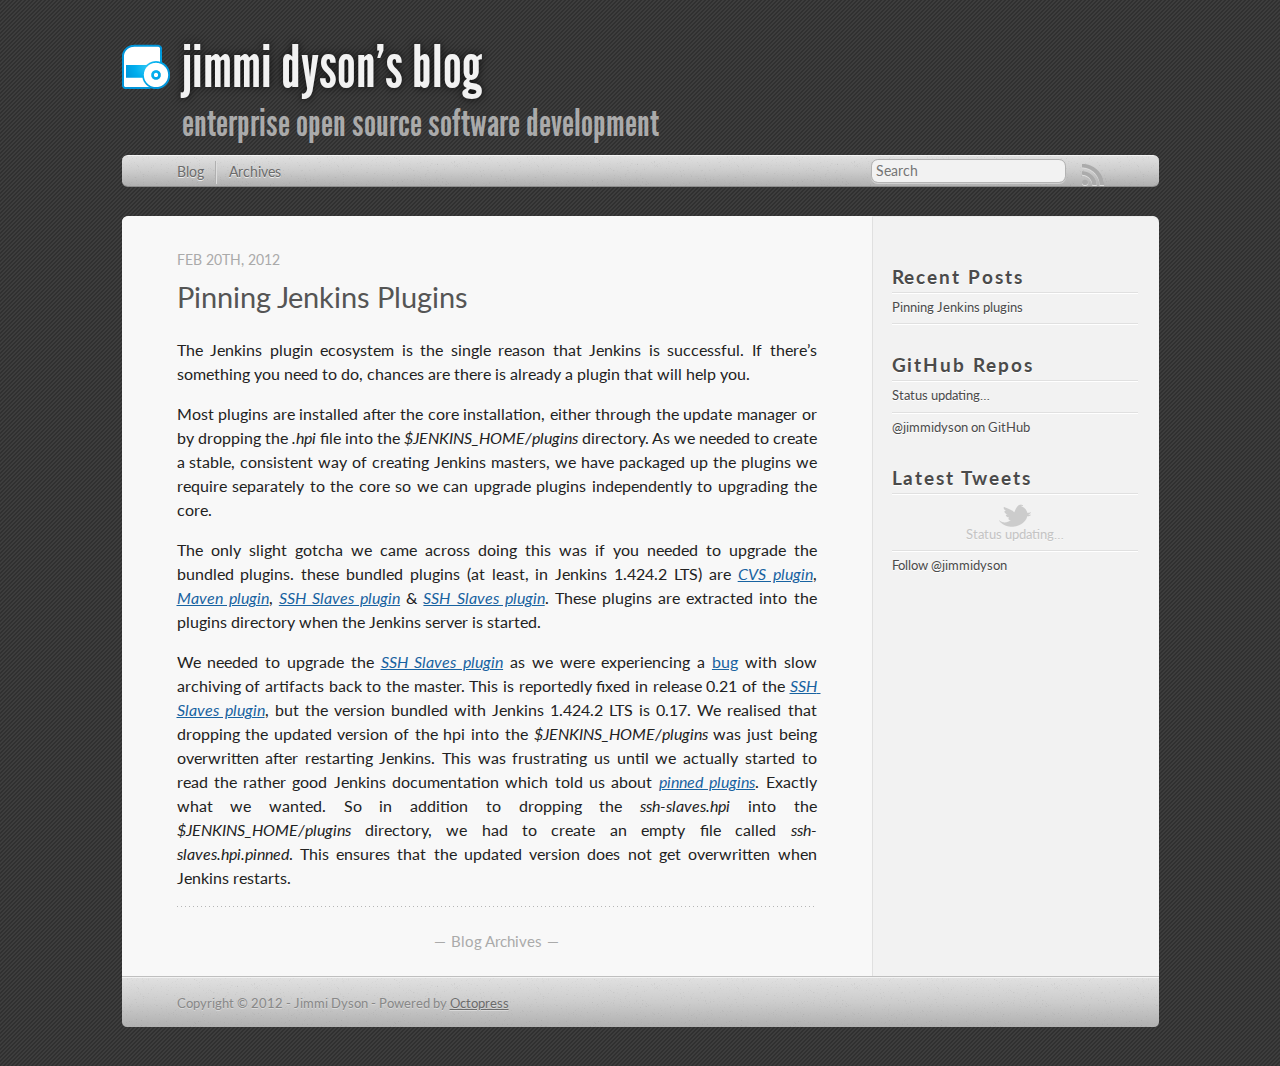
<file: index.html>
<!DOCTYPE html>
<!--[if IEMobile 7 ]><html class="no-js iem7"><![endif]-->
<!--[if lt IE 9]><html class="no-js lte-ie8"><![endif]-->
<!--[if (gt IE 8)|(gt IEMobile 7)|!(IEMobile)|!(IE)]><!--><html class="no-js" lang="en"><!--<![endif]-->
<head>
  <meta charset="utf-8">
  <title>jimmi dyson's blog</title>
  <meta name="author" content="Jimmi Dyson">

  
  <meta name="description" content="The Jenkins plugin ecosystem is the single reason that Jenkins is successful. If
there&#8217;s something you need to do, chances are there is already &hellip;">
  

  <!-- http://t.co/dKP3o1e -->
  <meta name="HandheldFriendly" content="True">
  <meta name="MobileOptimized" content="320">
  <meta name="viewport" content="width=device-width, initial-scale=1">

  
  <link rel="canonical" href="http://jimmidyson.github.com/">
  <link href="/favicon.png" rel="icon">
  <link href="/stylesheets/screen.css" media="screen, projection" rel="stylesheet" type="text/css">
  <script src="/javascripts/modernizr-2.0.js"></script>
  <script src="/javascripts/ender.js"></script>
  <script src="/javascripts/octopress.js" type="text/javascript"></script>
  <link href="/atom.xml" rel="alternate" title="jimmi dyson's blog" type="application/atom+xml">
  <!--Fonts from Google"s Web font directory at http://google.com/webfonts -->
<link href='http://fonts.googleapis.com/css?family=Lato:400,700,400italic,700italic' rel='stylesheet' type='text/css'>

  
  <script type="text/javascript">
    var _gaq = _gaq || [];
    _gaq.push(['_setAccount', 'UA-32984711-1']);
    _gaq.push(['_trackPageview']);

    (function() {
      var ga = document.createElement('script'); ga.type = 'text/javascript'; ga.async = true;
      ga.src = ('https:' == document.location.protocol ? 'https://ssl' : 'http://www') + '.google-analytics.com/ga.js';
      var s = document.getElementsByTagName('script')[0]; s.parentNode.insertBefore(ga, s);
    })();
  </script>


</head>

<body   >
  <header role="banner"><hgroup>
  <h1><a href="/">jimmi dyson's blog</a></h1>
  
    <h2>enterprise open source software development</h2>
  
</hgroup>

</header>
  <nav role="navigation"><ul class="subscription" data-subscription="rss">
  <li><a href="/atom.xml" rel="subscribe-rss" title="subscribe via RSS">RSS</a></li>
  
</ul>
  
<form action="http://google.com/search" method="get">
  <fieldset role="search">
    <input type="hidden" name="q" value="site:jimmidyson.github.com" />
    <input class="search" type="text" name="q" results="0" placeholder="Search"/>
  </fieldset>
</form>
  
<ul class="main-navigation">
  <li><a href="/">Blog</a></li>
  <li><a href="/blog/archives">Archives</a></li>
</ul>

</nav>
  <div id="main">
    <div id="content">
      <div class="blog-index">
  
  
  
    <article>
      
  <header>
    
      <h1 class="entry-title"><a href="/blog/2012/02/20/pinning-jenkins-plugins/">Pinning Jenkins Plugins</a></h1>
    
    
      <p class="meta">
        








  


<time datetime="2012-02-20T09:56:00+00:00" pubdate data-updated="true">Feb 20<span>th</span>, 2012</time>
        
      </p>
    
  </header>


  <div class="entry-content"><p>The Jenkins plugin ecosystem is the single reason that Jenkins is successful. If
there&#8217;s something you need to do, chances are there is already a plugin that will help
you.</p>

<p>Most plugins are installed after the core installation, either through the update
manager or by dropping the <em>.hpi</em> file into the <em>$JENKINS_HOME/plugins</em> directory.
As we needed to create a stable, consistent way of creating Jenkins masters, we have
packaged up the plugins we require separately to the core so we can upgrade plugins
independently to upgrading the core.</p>

<p>The only slight gotcha we came across doing this was if you needed to upgrade the
bundled plugins. these bundled plugins (at least, in Jenkins 1.424.2 LTS) are
<em><a href="https://wiki.jenkins-ci.org/display/JENKINS/CVS+Plugin">CVS plugin</a></em>, <em><a href="https://wiki.jenkins-ci.org/display/JENKINS/Maven+2+Project+Plugin">Maven plugin</a></em>, <em><a href="https://wiki.jenkins-ci.org/display/JENKINS/SSH+Slaves+plugin">SSH Slaves plugin</a></em> &amp;
<em><a href="https://wiki.jenkins-ci.org/display/JENKINS/SSH+Slaves+plugin">SSH Slaves plugin</a></em>. These plugins are extracted into the plugins directory
when the Jenkins server is started.</p>

<p>We needed to upgrade the <em><a href="https://wiki.jenkins-ci.org/display/JENKINS/SSH+Slaves+plugin">SSH Slaves plugin</a></em> as we were experiencing a
<a href="https://issues.jenkins-ci.org/browse/JENKINS-3922">bug</a> with slow archiving of artifacts back to the master. This is
reportedly fixed in release 0.21 of the <em><a href="https://wiki.jenkins-ci.org/display/JENKINS/SSH+Slaves+plugin">SSH Slaves plugin</a></em>, but the version
bundled with Jenkins 1.424.2 LTS is 0.17. We realised that dropping the updated
version of the hpi into the <em>$JENKINS_HOME/plugins</em> was just being overwritten
after restarting Jenkins. This was frustrating us until we actually started to read
the rather good Jenkins documentation which told us about <em><a href="https://wiki.jenkins-ci.org/display/JENKINS/Pinned+Plugins">pinned plugins</a></em>.
Exactly what we wanted. So in addition to dropping the <em>ssh-slaves.hpi</em> into the
<em>$JENKINS_HOME/plugins</em> directory, we had to create an empty file called
<em>ssh-slaves.hpi.pinned</em>. This ensures that the updated version does not get
overwritten when Jenkins restarts.</p>
</div>
  
  


    </article>
  
  <div class="pagination">
    
    <a href="/blog/archives">Blog Archives</a>
    
  </div>
</div>
<aside class="sidebar">
  
    <section>
  <h1>Recent Posts</h1>
  <ul id="recent_posts">
    
      <li class="post">
        <a href="/blog/2012/02/20/pinning-jenkins-plugins/">Pinning Jenkins plugins</a>
      </li>
    
  </ul>
</section>

<section>
  <h1>GitHub Repos</h1>
  <ul id="gh_repos">
    <li class="loading">Status updating&#8230;</li>
  </ul>
  
  <a href="https://github.com/jimmidyson">@jimmidyson</a> on GitHub
  
  <script type="text/javascript">
    $.domReady(function(){
        if (!window.jXHR){
            var jxhr = document.createElement('script');
            jxhr.type = 'text/javascript';
            jxhr.src = '/javascripts/libs/jXHR.js';
            var s = document.getElementsByTagName('script')[0];
            s.parentNode.insertBefore(jxhr, s);
        }

        github.showRepos({
            user: 'jimmidyson',
            count: 0,
            skip_forks: true,
            target: '#gh_repos'
        });
    });
  </script>
  <script src="/javascripts/github.js" type="text/javascript"> </script>
</section>


<section>
  <h1>Latest Tweets</h1>
  <ul id="tweets">
    <li class="loading">Status updating&#8230;</li>
  </ul>
  <script type="text/javascript">
    $.domReady(function(){
      getTwitterFeed("jimmidyson", 4, false);
    });
  </script>
  <script src="/javascripts/twitter.js" type="text/javascript"> </script>
  
    <a href="http://twitter.com/jimmidyson" class="twitter-follow-button" data-show-count="false">Follow @jimmidyson</a>
  
</section>





  
</aside>

    </div>
  </div>
  <footer role="contentinfo"><p>
  Copyright &copy; 2012 - Jimmi Dyson -
  <span class="credit">Powered by <a href="http://octopress.org">Octopress</a></span>
</p>

</footer>
  

<script type="text/javascript">
      var disqus_shortname = 'jimmidysonblog';
      
        
        var disqus_script = 'count.js';
      
    (function () {
      var dsq = document.createElement('script'); dsq.type = 'text/javascript'; dsq.async = true;
      dsq.src = 'http://' + disqus_shortname + '.disqus.com/' + disqus_script;
      (document.getElementsByTagName('head')[0] || document.getElementsByTagName('body')[0]).appendChild(dsq);
    }());
</script>







  <script type="text/javascript">
    (function(){
      var twitterWidgets = document.createElement('script');
      twitterWidgets.type = 'text/javascript';
      twitterWidgets.async = true;
      twitterWidgets.src = 'http://platform.twitter.com/widgets.js';
      document.getElementsByTagName('head')[0].appendChild(twitterWidgets);
    })();
  </script>





</body>
</html>
</file>
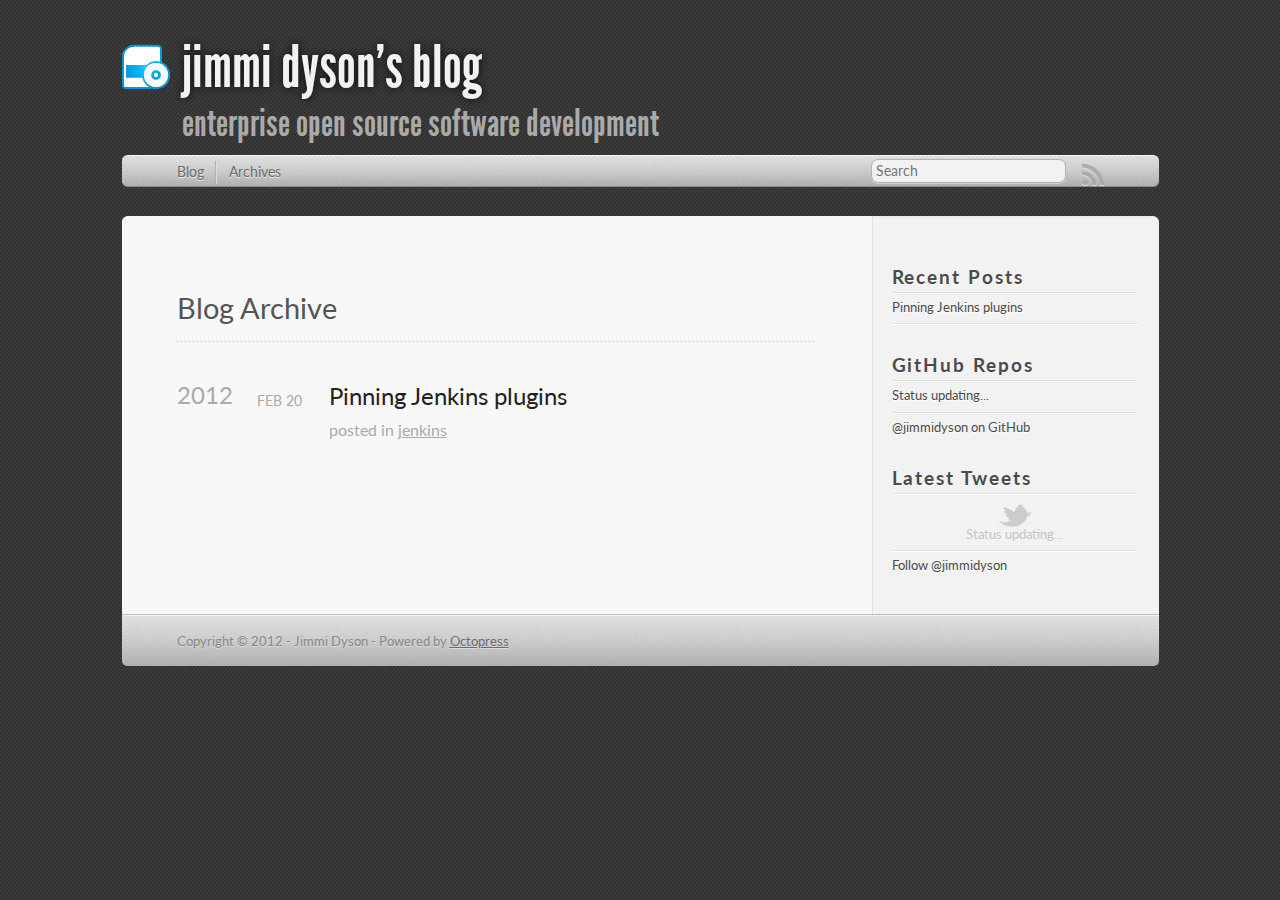
<file: blog/archives/index.html>
<!DOCTYPE html>
<!--[if IEMobile 7 ]><html class="no-js iem7"><![endif]-->
<!--[if lt IE 9]><html class="no-js lte-ie8"><![endif]-->
<!--[if (gt IE 8)|(gt IEMobile 7)|!(IEMobile)|!(IE)]><!--><html class="no-js" lang="en"><!--<![endif]-->
<head>
  <meta charset="utf-8">
  <title>Blog Archive - jimmi dyson's blog</title>
  <meta name="author" content="Jimmi Dyson">

  
  <meta name="description" content="Blog Archive 2012 Pinning Jenkins plugins
Feb 20 2012 posted in jenkins Recent Posts Pinning Jenkins plugins GitHub Repos Status updating... @ &hellip;">
  

  <!-- http://t.co/dKP3o1e -->
  <meta name="HandheldFriendly" content="True">
  <meta name="MobileOptimized" content="320">
  <meta name="viewport" content="width=device-width, initial-scale=1">

  
  <link rel="canonical" href="http://jimmidyson.github.com/blog/archives/">
  <link href="/favicon.png" rel="icon">
  <link href="/stylesheets/screen.css" media="screen, projection" rel="stylesheet" type="text/css">
  <script src="/javascripts/modernizr-2.0.js"></script>
  <script src="/javascripts/ender.js"></script>
  <script src="/javascripts/octopress.js" type="text/javascript"></script>
  <link href="/atom.xml" rel="alternate" title="jimmi dyson's blog" type="application/atom+xml">
  <!--Fonts from Google"s Web font directory at http://google.com/webfonts -->
<link href='http://fonts.googleapis.com/css?family=Lato:400,700,400italic,700italic' rel='stylesheet' type='text/css'>

  
  <script type="text/javascript">
    var _gaq = _gaq || [];
    _gaq.push(['_setAccount', 'UA-32984711-1']);
    _gaq.push(['_trackPageview']);

    (function() {
      var ga = document.createElement('script'); ga.type = 'text/javascript'; ga.async = true;
      ga.src = ('https:' == document.location.protocol ? 'https://ssl' : 'http://www') + '.google-analytics.com/ga.js';
      var s = document.getElementsByTagName('script')[0]; s.parentNode.insertBefore(ga, s);
    })();
  </script>


</head>

<body   >
  <header role="banner"><hgroup>
  <h1><a href="/">jimmi dyson's blog</a></h1>
  
    <h2>enterprise open source software development</h2>
  
</hgroup>

</header>
  <nav role="navigation"><ul class="subscription" data-subscription="rss">
  <li><a href="/atom.xml" rel="subscribe-rss" title="subscribe via RSS">RSS</a></li>
  
</ul>
  
<form action="http://google.com/search" method="get">
  <fieldset role="search">
    <input type="hidden" name="q" value="site:jimmidyson.github.com" />
    <input class="search" type="text" name="q" results="0" placeholder="Search"/>
  </fieldset>
</form>
  
<ul class="main-navigation">
  <li><a href="/">Blog</a></li>
  <li><a href="/blog/archives">Archives</a></li>
</ul>

</nav>
  <div id="main">
    <div id="content">
      <div>
<article role="article">
  
  <header>
    <h1 class="entry-title">Blog Archive</h1>
    
  </header>
  
  <div id="blog-archives">



  
  <h2>2012</h2>

<article>
  
<h1><a href="/blog/2012/02/20/pinning-jenkins-plugins/">Pinning Jenkins plugins</a></h1>
<time datetime="2012-02-20T09:56:00+00:00" pubdate><span class='month'>Feb</span> <span class='day'>20</span> <span class='year'>2012</span></time>

<footer>
  <span class="categories">posted in <a class='category' href='/blog/categories/jenkins/'>jenkins</a></span>
</footer>


</article>

</div>

  
</article>

</div>

<aside class="sidebar">
  
    <section>
  <h1>Recent Posts</h1>
  <ul id="recent_posts">
    
      <li class="post">
        <a href="/blog/2012/02/20/pinning-jenkins-plugins/">Pinning Jenkins plugins</a>
      </li>
    
  </ul>
</section>

<section>
  <h1>GitHub Repos</h1>
  <ul id="gh_repos">
    <li class="loading">Status updating...</li>
  </ul>
  
  <a href="https://github.com/jimmidyson">@jimmidyson</a> on GitHub
  
  <script type="text/javascript">
    $.domReady(function(){
        if (!window.jXHR){
            var jxhr = document.createElement('script');
            jxhr.type = 'text/javascript';
            jxhr.src = '/javascripts/libs/jXHR.js';
            var s = document.getElementsByTagName('script')[0];
            s.parentNode.insertBefore(jxhr, s);
        }

        github.showRepos({
            user: 'jimmidyson',
            count: 0,
            skip_forks: true,
            target: '#gh_repos'
        });
    });
  </script>
  <script src="/javascripts/github.js" type="text/javascript"> </script>
</section>


<section>
  <h1>Latest Tweets</h1>
  <ul id="tweets">
    <li class="loading">Status updating...</li>
  </ul>
  <script type="text/javascript">
    $.domReady(function(){
      getTwitterFeed("jimmidyson", 4, false);
    });
  </script>
  <script src="/javascripts/twitter.js" type="text/javascript"> </script>
  
    <a href="http://twitter.com/jimmidyson" class="twitter-follow-button" data-show-count="false">Follow @jimmidyson</a>
  
</section>





  
</aside>


    </div>
  </div>
  <footer role="contentinfo"><p>
  Copyright &copy; 2012 - Jimmi Dyson -
  <span class="credit">Powered by <a href="http://octopress.org">Octopress</a></span>
</p>

</footer>
  

<script type="text/javascript">
      var disqus_shortname = 'jimmidysonblog';
      
        
        var disqus_script = 'count.js';
      
    (function () {
      var dsq = document.createElement('script'); dsq.type = 'text/javascript'; dsq.async = true;
      dsq.src = 'http://' + disqus_shortname + '.disqus.com/' + disqus_script;
      (document.getElementsByTagName('head')[0] || document.getElementsByTagName('body')[0]).appendChild(dsq);
    }());
</script>







  <script type="text/javascript">
    (function(){
      var twitterWidgets = document.createElement('script');
      twitterWidgets.type = 'text/javascript';
      twitterWidgets.async = true;
      twitterWidgets.src = 'http://platform.twitter.com/widgets.js';
      document.getElementsByTagName('head')[0].appendChild(twitterWidgets);
    })();
  </script>





</body>
</html>
</file>
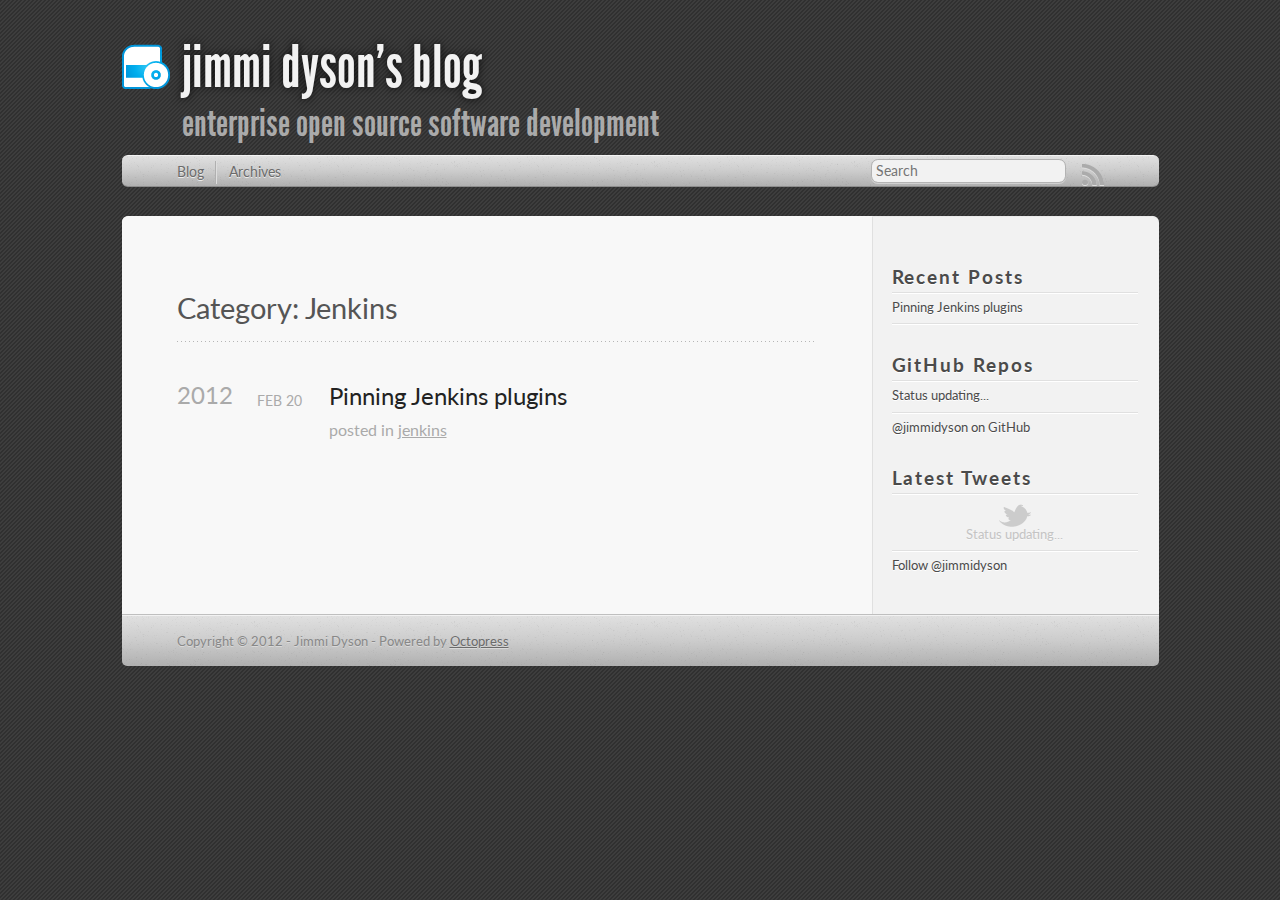
<file: blog/categories/jenkins/index.html>
<!DOCTYPE html>
<!--[if IEMobile 7 ]><html class="no-js iem7"><![endif]-->
<!--[if lt IE 9]><html class="no-js lte-ie8"><![endif]-->
<!--[if (gt IE 8)|(gt IEMobile 7)|!(IEMobile)|!(IE)]><!--><html class="no-js" lang="en"><!--<![endif]-->
<head>
  <meta charset="utf-8">
  <title>Category: jenkins - jimmi dyson's blog</title>
  <meta name="author" content="Jimmi Dyson">

  
  <meta name="description" content="Category: jenkins">
  

  <!-- http://t.co/dKP3o1e -->
  <meta name="HandheldFriendly" content="True">
  <meta name="MobileOptimized" content="320">
  <meta name="viewport" content="width=device-width, initial-scale=1">

  
  <link rel="canonical" href="http://jimmidyson.github.comblog/categories/jenkins/">
  <link href="/favicon.png" rel="icon">
  <link href="/stylesheets/screen.css" media="screen, projection" rel="stylesheet" type="text/css">
  <script src="/javascripts/modernizr-2.0.js"></script>
  <script src="/javascripts/ender.js"></script>
  <script src="/javascripts/octopress.js" type="text/javascript"></script>
  <link href="/atom.xml" rel="alternate" title="jimmi dyson's blog" type="application/atom+xml">
  <!--Fonts from Google"s Web font directory at http://google.com/webfonts -->
<link href='http://fonts.googleapis.com/css?family=Lato:400,700,400italic,700italic' rel='stylesheet' type='text/css'>

  
  <script type="text/javascript">
    var _gaq = _gaq || [];
    _gaq.push(['_setAccount', 'UA-32984711-1']);
    _gaq.push(['_trackPageview']);

    (function() {
      var ga = document.createElement('script'); ga.type = 'text/javascript'; ga.async = true;
      ga.src = ('https:' == document.location.protocol ? 'https://ssl' : 'http://www') + '.google-analytics.com/ga.js';
      var s = document.getElementsByTagName('script')[0]; s.parentNode.insertBefore(ga, s);
    })();
  </script>


</head>

<body   >
  <header role="banner"><hgroup>
  <h1><a href="/">jimmi dyson's blog</a></h1>
  
    <h2>enterprise open source software development</h2>
  
</hgroup>

</header>
  <nav role="navigation"><ul class="subscription" data-subscription="rss">
  <li><a href="/atom.xml" rel="subscribe-rss" title="subscribe via RSS">RSS</a></li>
  
</ul>
  
<form action="http://google.com/search" method="get">
  <fieldset role="search">
    <input type="hidden" name="q" value="site:jimmidyson.github.com" />
    <input class="search" type="text" name="q" results="0" placeholder="Search"/>
  </fieldset>
</form>
  
<ul class="main-navigation">
  <li><a href="/">Blog</a></li>
  <li><a href="/blog/archives">Archives</a></li>
</ul>

</nav>
  <div id="main">
    <div id="content">
      <div>
<article role="article">
  
  <header>
    <h1 class="entry-title">Category: Jenkins</h1>
    
  </header>
  
  <div id="blog-archives" class="category">



  
  <h2>2012</h2>

<article>
  
<h1><a href="/blog/2012/02/20/pinning-jenkins-plugins/">Pinning Jenkins plugins</a></h1>
<time datetime="2012-02-20T09:56:00+00:00" pubdate><span class='month'>Feb</span> <span class='day'>20</span> <span class='year'>2012</span></time>

<footer>
  <span class="categories">posted in <a class='category' href='/blog/categories/jenkins/'>jenkins</a></span>
</footer>


</article>

</div>

  
</article>

</div>

<aside class="sidebar">
  
    <section>
  <h1>Recent Posts</h1>
  <ul id="recent_posts">
    
      <li class="post">
        <a href="/blog/2012/02/20/pinning-jenkins-plugins/">Pinning Jenkins plugins</a>
      </li>
    
  </ul>
</section>

<section>
  <h1>GitHub Repos</h1>
  <ul id="gh_repos">
    <li class="loading">Status updating...</li>
  </ul>
  
  <a href="https://github.com/jimmidyson">@jimmidyson</a> on GitHub
  
  <script type="text/javascript">
    $.domReady(function(){
        if (!window.jXHR){
            var jxhr = document.createElement('script');
            jxhr.type = 'text/javascript';
            jxhr.src = '/javascripts/libs/jXHR.js';
            var s = document.getElementsByTagName('script')[0];
            s.parentNode.insertBefore(jxhr, s);
        }

        github.showRepos({
            user: 'jimmidyson',
            count: 0,
            skip_forks: true,
            target: '#gh_repos'
        });
    });
  </script>
  <script src="/javascripts/github.js" type="text/javascript"> </script>
</section>


<section>
  <h1>Latest Tweets</h1>
  <ul id="tweets">
    <li class="loading">Status updating...</li>
  </ul>
  <script type="text/javascript">
    $.domReady(function(){
      getTwitterFeed("jimmidyson", 4, false);
    });
  </script>
  <script src="/javascripts/twitter.js" type="text/javascript"> </script>
  
    <a href="http://twitter.com/jimmidyson" class="twitter-follow-button" data-show-count="false">Follow @jimmidyson</a>
  
</section>





  
</aside>


    </div>
  </div>
  <footer role="contentinfo"><p>
  Copyright &copy; 2012 - Jimmi Dyson -
  <span class="credit">Powered by <a href="http://octopress.org">Octopress</a></span>
</p>

</footer>
  

<script type="text/javascript">
      var disqus_shortname = 'jimmidysonblog';
      
        
        var disqus_script = 'count.js';
      
    (function () {
      var dsq = document.createElement('script'); dsq.type = 'text/javascript'; dsq.async = true;
      dsq.src = 'http://' + disqus_shortname + '.disqus.com/' + disqus_script;
      (document.getElementsByTagName('head')[0] || document.getElementsByTagName('body')[0]).appendChild(dsq);
    }());
</script>







  <script type="text/javascript">
    (function(){
      var twitterWidgets = document.createElement('script');
      twitterWidgets.type = 'text/javascript';
      twitterWidgets.async = true;
      twitterWidgets.src = 'http://platform.twitter.com/widgets.js';
      document.getElementsByTagName('head')[0].appendChild(twitterWidgets);
    })();
  </script>





</body>
</html>
</file>
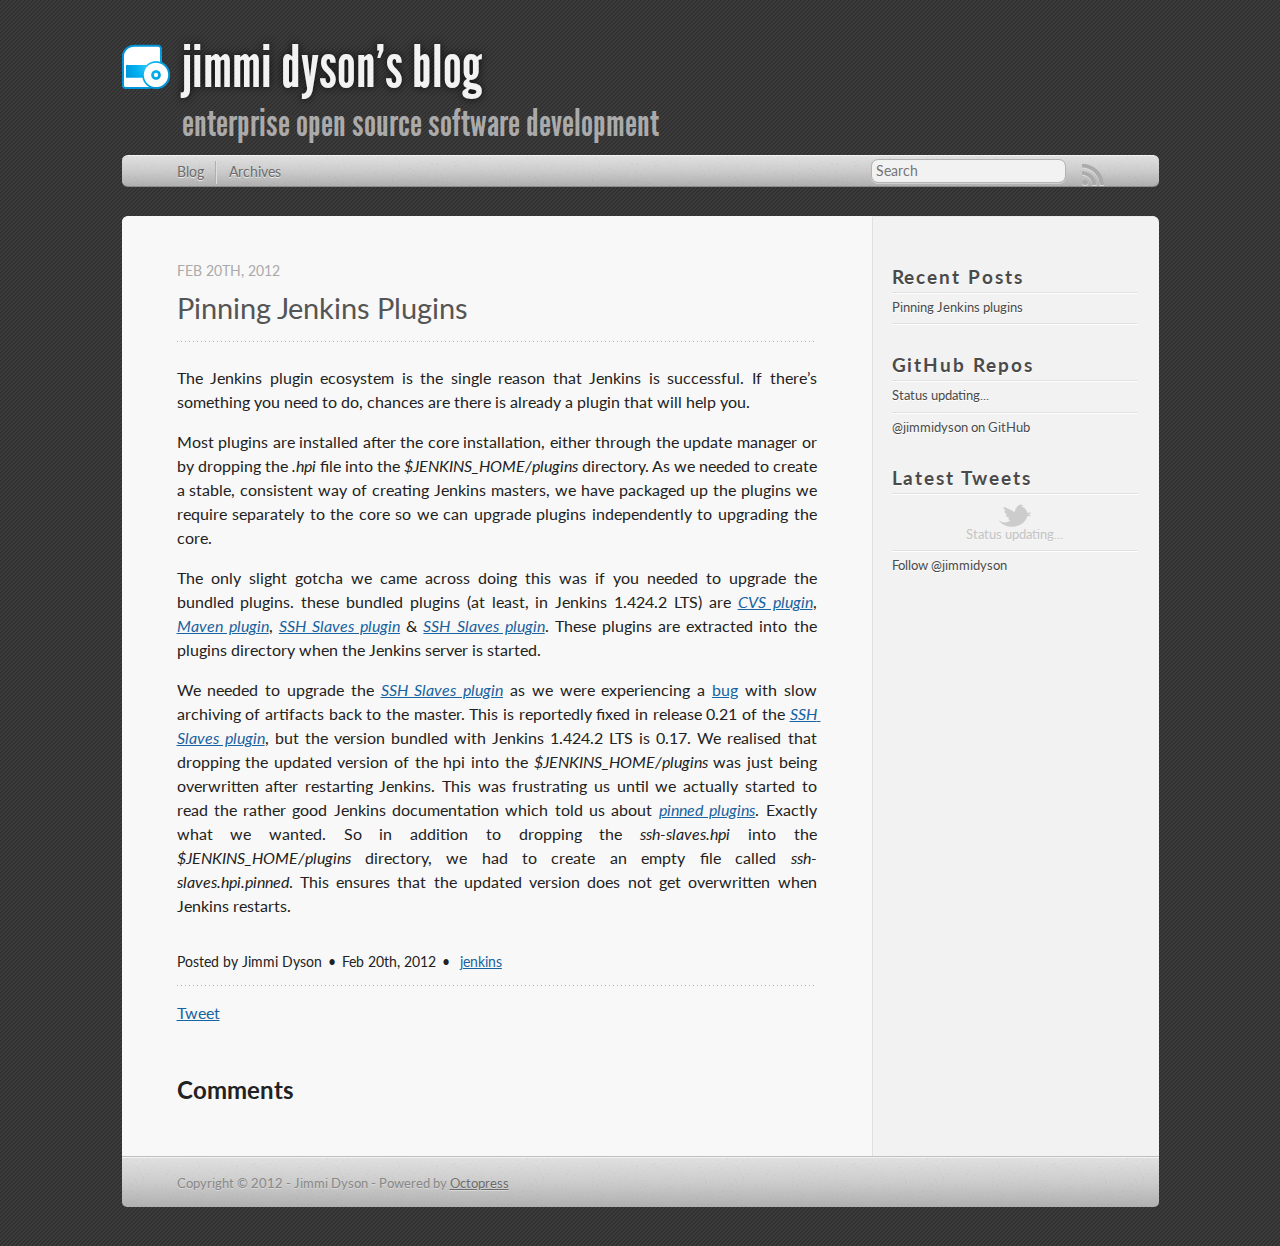
<file: blog/2012/02/20/pinning-jenkins-plugins/index.html>
<!DOCTYPE html>
<!--[if IEMobile 7 ]><html class="no-js iem7"><![endif]-->
<!--[if lt IE 9]><html class="no-js lte-ie8"><![endif]-->
<!--[if (gt IE 8)|(gt IEMobile 7)|!(IEMobile)|!(IE)]><!--><html class="no-js" lang="en"><!--<![endif]-->
<head>
  <meta charset="utf-8">
  <title>Pinning Jenkins plugins - jimmi dyson's blog</title>
  <meta name="author" content="Jimmi Dyson">

  
  <meta name="description" content="The Jenkins plugin ecosystem is the single reason that Jenkins is successful. If
there&#8217;s something you need to do, chances are there is already &hellip;">
  

  <!-- http://t.co/dKP3o1e -->
  <meta name="HandheldFriendly" content="True">
  <meta name="MobileOptimized" content="320">
  <meta name="viewport" content="width=device-width, initial-scale=1">

  
  <link rel="canonical" href="http://jimmidyson.github.com/blog/2012/02/20/pinning-jenkins-plugins/">
  <link href="/favicon.png" rel="icon">
  <link href="/stylesheets/screen.css" media="screen, projection" rel="stylesheet" type="text/css">
  <script src="/javascripts/modernizr-2.0.js"></script>
  <script src="/javascripts/ender.js"></script>
  <script src="/javascripts/octopress.js" type="text/javascript"></script>
  <link href="/atom.xml" rel="alternate" title="jimmi dyson's blog" type="application/atom+xml">
  <!--Fonts from Google"s Web font directory at http://google.com/webfonts -->
<link href='http://fonts.googleapis.com/css?family=Lato:400,700,400italic,700italic' rel='stylesheet' type='text/css'>

  
  <script type="text/javascript">
    var _gaq = _gaq || [];
    _gaq.push(['_setAccount', 'UA-32984711-1']);
    _gaq.push(['_trackPageview']);

    (function() {
      var ga = document.createElement('script'); ga.type = 'text/javascript'; ga.async = true;
      ga.src = ('https:' == document.location.protocol ? 'https://ssl' : 'http://www') + '.google-analytics.com/ga.js';
      var s = document.getElementsByTagName('script')[0]; s.parentNode.insertBefore(ga, s);
    })();
  </script>


</head>

<body   >
  <header role="banner"><hgroup>
  <h1><a href="/">jimmi dyson's blog</a></h1>
  
    <h2>enterprise open source software development</h2>
  
</hgroup>

</header>
  <nav role="navigation"><ul class="subscription" data-subscription="rss">
  <li><a href="/atom.xml" rel="subscribe-rss" title="subscribe via RSS">RSS</a></li>
  
</ul>
  
<form action="http://google.com/search" method="get">
  <fieldset role="search">
    <input type="hidden" name="q" value="site:jimmidyson.github.com" />
    <input class="search" type="text" name="q" results="0" placeholder="Search"/>
  </fieldset>
</form>
  
<ul class="main-navigation">
  <li><a href="/">Blog</a></li>
  <li><a href="/blog/archives">Archives</a></li>
</ul>

</nav>
  <div id="main">
    <div id="content">
      <div>
<article class="hentry" role="article">
  
  <header>
    
      <h1 class="entry-title">Pinning Jenkins Plugins</h1>
    
    
      <p class="meta">
        








  


<time datetime="2012-02-20T09:56:00+00:00" pubdate data-updated="true">Feb 20<span>th</span>, 2012</time>
        
      </p>
    
  </header>


<div class="entry-content"><p>The Jenkins plugin ecosystem is the single reason that Jenkins is successful. If
there&#8217;s something you need to do, chances are there is already a plugin that will help
you.</p>

<p>Most plugins are installed after the core installation, either through the update
manager or by dropping the <em>.hpi</em> file into the <em>$JENKINS_HOME/plugins</em> directory.
As we needed to create a stable, consistent way of creating Jenkins masters, we have
packaged up the plugins we require separately to the core so we can upgrade plugins
independently to upgrading the core.</p>

<p>The only slight gotcha we came across doing this was if you needed to upgrade the
bundled plugins. these bundled plugins (at least, in Jenkins 1.424.2 LTS) are
<em><a href="https://wiki.jenkins-ci.org/display/JENKINS/CVS+Plugin">CVS plugin</a></em>, <em><a href="https://wiki.jenkins-ci.org/display/JENKINS/Maven+2+Project+Plugin">Maven plugin</a></em>, <em><a href="https://wiki.jenkins-ci.org/display/JENKINS/SSH+Slaves+plugin">SSH Slaves plugin</a></em> &amp;
<em><a href="https://wiki.jenkins-ci.org/display/JENKINS/SSH+Slaves+plugin">SSH Slaves plugin</a></em>. These plugins are extracted into the plugins directory
when the Jenkins server is started.</p>

<p>We needed to upgrade the <em><a href="https://wiki.jenkins-ci.org/display/JENKINS/SSH+Slaves+plugin">SSH Slaves plugin</a></em> as we were experiencing a
<a href="https://issues.jenkins-ci.org/browse/JENKINS-3922">bug</a> with slow archiving of artifacts back to the master. This is
reportedly fixed in release 0.21 of the <em><a href="https://wiki.jenkins-ci.org/display/JENKINS/SSH+Slaves+plugin">SSH Slaves plugin</a></em>, but the version
bundled with Jenkins 1.424.2 LTS is 0.17. We realised that dropping the updated
version of the hpi into the <em>$JENKINS_HOME/plugins</em> was just being overwritten
after restarting Jenkins. This was frustrating us until we actually started to read
the rather good Jenkins documentation which told us about <em><a href="https://wiki.jenkins-ci.org/display/JENKINS/Pinned+Plugins">pinned plugins</a></em>.
Exactly what we wanted. So in addition to dropping the <em>ssh-slaves.hpi</em> into the
<em>$JENKINS_HOME/plugins</em> directory, we had to create an empty file called
<em>ssh-slaves.hpi.pinned</em>. This ensures that the updated version does not get
overwritten when Jenkins restarts.</p>
</div>


  <footer>
    <p class="meta">
      
  

<span class="byline author vcard">Posted by <span class="fn">Jimmi Dyson</span></span>

      








  


<time datetime="2012-02-20T09:56:00+00:00" pubdate data-updated="true">Feb 20<span>th</span>, 2012</time>
      

<span class="categories">
  
    <a class='category' href='/blog/categories/jenkins/'>jenkins</a>
  
</span>


    </p>
    
      <div class="sharing">
  
  <a href="http://twitter.com/share" class="twitter-share-button" data-url="http://jimmidyson.github.com/blog/2012/02/20/pinning-jenkins-plugins/" data-via="jimmidyson" data-counturl="http://jimmidyson.github.com/blog/2012/02/20/pinning-jenkins-plugins/" >Tweet</a>
  
  
  
</div>

    
    <p class="meta">
      
      
    </p>
  </footer>
</article>

  <section>
    <h1>Comments</h1>
    <div id="disqus_thread" aria-live="polite"><noscript>Please enable JavaScript to view the <a href="http://disqus.com/?ref_noscript">comments powered by Disqus.</a></noscript>
</div>
  </section>

</div>

<aside class="sidebar">
  
    <section>
  <h1>Recent Posts</h1>
  <ul id="recent_posts">
    
      <li class="post">
        <a href="/blog/2012/02/20/pinning-jenkins-plugins/">Pinning Jenkins plugins</a>
      </li>
    
  </ul>
</section>

<section>
  <h1>GitHub Repos</h1>
  <ul id="gh_repos">
    <li class="loading">Status updating...</li>
  </ul>
  
  <a href="https://github.com/jimmidyson">@jimmidyson</a> on GitHub
  
  <script type="text/javascript">
    $.domReady(function(){
        if (!window.jXHR){
            var jxhr = document.createElement('script');
            jxhr.type = 'text/javascript';
            jxhr.src = '/javascripts/libs/jXHR.js';
            var s = document.getElementsByTagName('script')[0];
            s.parentNode.insertBefore(jxhr, s);
        }

        github.showRepos({
            user: 'jimmidyson',
            count: 0,
            skip_forks: true,
            target: '#gh_repos'
        });
    });
  </script>
  <script src="/javascripts/github.js" type="text/javascript"> </script>
</section>


<section>
  <h1>Latest Tweets</h1>
  <ul id="tweets">
    <li class="loading">Status updating...</li>
  </ul>
  <script type="text/javascript">
    $.domReady(function(){
      getTwitterFeed("jimmidyson", 4, false);
    });
  </script>
  <script src="/javascripts/twitter.js" type="text/javascript"> </script>
  
    <a href="http://twitter.com/jimmidyson" class="twitter-follow-button" data-show-count="false">Follow @jimmidyson</a>
  
</section>





  
</aside>


    </div>
  </div>
  <footer role="contentinfo"><p>
  Copyright &copy; 2012 - Jimmi Dyson -
  <span class="credit">Powered by <a href="http://octopress.org">Octopress</a></span>
</p>

</footer>
  

<script type="text/javascript">
      var disqus_shortname = 'jimmidysonblog';
      
        
        // var disqus_developer = 1;
        var disqus_identifier = 'http://jimmidyson.github.com/blog/2012/02/20/pinning-jenkins-plugins/';
        var disqus_url = 'http://jimmidyson.github.com/blog/2012/02/20/pinning-jenkins-plugins/';
        var disqus_script = 'embed.js';
      
    (function () {
      var dsq = document.createElement('script'); dsq.type = 'text/javascript'; dsq.async = true;
      dsq.src = 'http://' + disqus_shortname + '.disqus.com/' + disqus_script;
      (document.getElementsByTagName('head')[0] || document.getElementsByTagName('body')[0]).appendChild(dsq);
    }());
</script>







  <script type="text/javascript">
    (function(){
      var twitterWidgets = document.createElement('script');
      twitterWidgets.type = 'text/javascript';
      twitterWidgets.async = true;
      twitterWidgets.src = 'http://platform.twitter.com/widgets.js';
      document.getElementsByTagName('head')[0].appendChild(twitterWidgets);
    })();
  </script>





</body>
</html>
</file>
<file: stylesheets/screen.css>
html,body,div,span,applet,object,iframe,h1,h2,h3,h4,h5,h6,p,blockquote,pre,a,abbr,acronym,address,big,cite,code,del,dfn,em,img,ins,kbd,q,s,samp,small,strike,strong,sub,sup,tt,var,b,u,i,center,dl,dt,dd,ol,ul,li,fieldset,form,label,legend,table,caption,tbody,tfoot,thead,tr,th,td,article,aside,canvas,details,embed,figure,figcaption,footer,header,hgroup,menu,nav,output,ruby,section,summary,time,mark,audio,video{margin:0;padding:0;border:0;font-size:100%;font:inherit;vertical-align:baseline}body{line-height:1}ol,ul{list-style:none}table{border-collapse:collapse;border-spacing:0}caption,th,td{text-align:left;font-weight:normal;vertical-align:middle}q,blockquote{quotes:none}q:before,q:after,blockquote:before,blockquote:after{content:"";content:none}a img{border:none}article,aside,details,figcaption,figure,footer,header,hgroup,menu,nav,section,summary{display:block}article,aside,details,figcaption,figure,footer,header,hgroup,menu,nav,section,summary{display:block}a{color:#1863a1}a:visited{color:#751590}a:focus{color:#0181eb}a:hover{color:#0181eb}a:active{color:#01579f}aside.sidebar a{color:#1863a1}aside.sidebar a:focus{color:#0181eb}aside.sidebar a:hover{color:#0181eb}aside.sidebar a:active{color:#01579f}a{-webkit-transition:color 0.3s;-moz-transition:color 0.3s;-ms-transition:color 0.3s;-o-transition:color 0.3s;transition:color 0.3s}html{background:#252525 url('/images/line-tile.png?1340803690') top left}body>div{background:#f2f2f2 url('/images/noise.png?1340802984') top left;border-bottom:1px solid #bfbfbf}body>div>div{background:#f8f8f8 url('/images/noise.png?1340802984') top left;border-right:1px solid #e0e0e0}.heading,body>header h1,h1,h2,h3,h4,h5,h6{font-family:"Lato",sans-serif}.sans,body>header h2,article header p.meta,article>footer,#content .blog-index footer,html .gist .gist-file .gist-meta,#blog-archives a.category,#blog-archives time,aside.sidebar section,body>footer{font-family:"Lato",sans-serif}.serif,body,#content .blog-index a[rel=full-article]{font-family:"Lato",sans-serif}.mono,pre,code,tt,p code,li code{font-family:Menlo,Monaco,"Andale Mono","lucida console","Courier New",monospace}body>header h1{font-size:2.2em;font-family:"League",Helvetica,Arial,sans-serif;font-weight:normal;line-height:1.2em;margin-bottom:0.6667em}body>header h2{font-family:"League",Helvetica,Arial,sans-serif}body{line-height:1.5em;color:#222}h1{font-size:2.2em;line-height:1.2em}@media only screen and (min-width: 992px){body{font-size:1.15em}h1{font-size:2.6em;line-height:1.2em}}h1,h2,h3,h4,h5,h6{text-rendering:optimizelegibility;margin-bottom:1em;font-weight:bold}h2,section h1{font-size:1.5em}h3,section h2,section section h1{font-size:1.3em}h4,section h3,section section h2,section section section h1{font-size:1em}h5,section h4,section section h3{font-size:.9em}h6,section h5,section section h4,section section section h3{font-size:.8em}p,blockquote,ul,ol{margin-bottom:1.5em}ul{list-style-type:disc}ul ul{list-style-type:circle;margin-bottom:0px}ul ul ul{list-style-type:square;margin-bottom:0px}ol{list-style-type:decimal}ol ol{list-style-type:lower-alpha;margin-bottom:0px}ol ol ol{list-style-type:lower-roman;margin-bottom:0px}ul,ul ul,ul ol,ol,ol ul,ol ol{margin-left:1.3em}strong{font-weight:bold}em{font-style:italic}sup,sub{font-size:0.8em;position:relative;display:inline-block}sup{top:-0.5em}sub{bottom:-0.5em}q{font-style:italic}q:before{content:"\201C"}q:after{content:"\201D"}em,dfn{font-style:italic}strong,dfn{font-weight:bold}del,s{text-decoration:line-through}abbr,acronym{border-bottom:1px dotted;cursor:help}sub,sup{line-height:0}hr{margin-bottom:0.2em}small{font-size:.8em}big{font-size:1.2em}blockquote{font-style:italic;position:relative;font-size:1.2em;line-height:1.5em;padding-left:1em;border-left:4px solid rgba(170,170,170,0.5)}blockquote cite{font-style:italic}blockquote cite a{color:#aaa !important;word-wrap:break-word}blockquote cite:before{content:'\2014';padding-right:.3em;padding-left:.3em;color:#aaa}@media only screen and (min-width: 992px){blockquote{padding-left:1.5em;border-left-width:4px}}.pullquote-right:before,.pullquote-left:before{padding:0;border:none;content:attr(data-pullquote);float:right;width:45%;margin:.5em 0 1em 1.5em;position:relative;top:7px;font-size:1.4em;line-height:1.45em}.pullquote-left:before{float:left;margin:.5em 1.5em 1em 0}.force-wrap,article a,aside.sidebar a{white-space:-moz-pre-wrap;white-space:-pre-wrap;white-space:-o-pre-wrap;white-space:pre-wrap;word-wrap:break-word}.group,body>header,body>nav,body>footer,body #content>article,body #content>div>article,body #content>div>section,body div.pagination,aside.sidebar,#main,#content,.sidebar{*zoom:1}.group:after,body>header:after,body>nav:after,body>footer:after,body #content>article:after,body #content>div>article:after,body #content>div>section:after,body div.pagination:after,aside.sidebar:after,#main:after,#content:after,.sidebar:after{content:"";display:table;clear:both}body{-webkit-text-size-adjust:none;max-width:1037px;position:relative;margin:0 auto}body>header,body>nav,body>footer,body #content>article,body #content>div>article,body #content>div>section{padding-left:18px;padding-right:18px}@media only screen and (min-width: 480px){body>header,body>nav,body>footer,body #content>article,body #content>div>article,body #content>div>section{padding-left:25px;padding-right:25px}}@media only screen and (min-width: 768px){body>header,body>nav,body>footer,body #content>article,body #content>div>article,body #content>div>section{padding-left:35px;padding-right:35px}}@media only screen and (min-width: 992px){body>header,body>nav,body>footer,body #content>article,body #content>div>article,body #content>div>section{padding-left:55px;padding-right:55px}}body div.pagination{margin-left:18px;margin-right:18px}@media only screen and (min-width: 480px){body div.pagination{margin-left:25px;margin-right:25px}}@media only screen and (min-width: 768px){body div.pagination{margin-left:35px;margin-right:35px}}@media only screen and (min-width: 992px){body div.pagination{margin-left:55px;margin-right:55px}}body>header{font-size:1em;padding-top:1.5em;padding-bottom:1.5em}#content{overflow:hidden}#content>div,#content>article{width:100%}aside.sidebar{float:none;padding:0 18px 1px;background-color:#f7f7f7;border-top:1px solid #e0e0e0}.flex-content,article img,article video,article .flash-video,aside.sidebar img{max-width:100%;height:auto}.basic-alignment.left,article img.left,article video.left,article .left.flash-video,aside.sidebar img.left{float:left;margin-right:1.5em}.basic-alignment.right,article img.right,article video.right,article .right.flash-video,aside.sidebar img.right{float:right;margin-left:1.5em}.basic-alignment.center,article img.center,article video.center,article .center.flash-video,aside.sidebar img.center{display:block;margin:0 auto 1.5em}.basic-alignment.left,article img.left,article video.left,article .left.flash-video,aside.sidebar img.left,.basic-alignment.right,article img.right,article video.right,article .right.flash-video,aside.sidebar img.right{margin-bottom:.8em}.toggle-sidebar,.no-sidebar .toggle-sidebar{display:none}@media only screen and (min-width: 750px){body.sidebar-footer aside.sidebar{float:none;width:auto;clear:left;margin:0;padding:0 35px 1px;background-color:#f7f7f7;border-top:1px solid #eaeaea}body.sidebar-footer aside.sidebar section.odd,body.sidebar-footer aside.sidebar section.even{float:left;width:48%}body.sidebar-footer aside.sidebar section.odd{margin-left:0}body.sidebar-footer aside.sidebar section.even{margin-left:4%}body.sidebar-footer aside.sidebar.thirds section{width:30%;margin-left:5%}body.sidebar-footer aside.sidebar.thirds section.first{margin-left:0;clear:both}}body.sidebar-footer #content{margin-right:0px}body.sidebar-footer .toggle-sidebar{display:none}@media only screen and (min-width: 550px){body>header{font-size:1em}}@media only screen and (min-width: 750px){aside.sidebar{float:none;width:auto;clear:left;margin:0;padding:0 35px 1px;background-color:#f7f7f7;border-top:1px solid #eaeaea}aside.sidebar section.odd,aside.sidebar section.even{float:left;width:48%}aside.sidebar section.odd{margin-left:0}aside.sidebar section.even{margin-left:4%}aside.sidebar.thirds section{width:30%;margin-left:5%}aside.sidebar.thirds section.first{margin-left:0;clear:both}}@media only screen and (min-width: 768px){body{-webkit-text-size-adjust:auto}body>header{font-size:1.2em}#main{padding:0;margin:0 auto}#content{overflow:visible;margin-right:286px;position:relative}.no-sidebar #content{margin-right:0;border-right:0}.collapse-sidebar #content{margin-right:20px}#content>div,#content>article{padding-top:17.5px;padding-bottom:17.5px;float:left}aside.sidebar{width:256px;padding:0 15px 15px;background:none;clear:none;float:left;margin:0 -100% 0 0}aside.sidebar section{width:auto;margin-left:0}aside.sidebar section.odd,aside.sidebar section.even{float:none;width:auto;margin-left:0}.collapse-sidebar aside.sidebar{float:none;width:auto;clear:left;margin:0;padding:0 35px 1px;background-color:#f7f7f7;border-top:1px solid #eaeaea}.collapse-sidebar aside.sidebar section.odd,.collapse-sidebar aside.sidebar section.even{float:left;width:48%}.collapse-sidebar aside.sidebar section.odd{margin-left:0}.collapse-sidebar aside.sidebar section.even{margin-left:4%}.collapse-sidebar aside.sidebar.thirds section{width:30%;margin-left:5%}.collapse-sidebar aside.sidebar.thirds section.first{margin-left:0;clear:both}}@media only screen and (min-width: 992px){body>header{font-size:1.3em}#content{margin-right:286px}#content>div,#content>article{padding-top:27.5px;padding-bottom:27.5px}aside.sidebar{width:246px;padding:1.2em 20px 20px}.collapse-sidebar aside.sidebar{padding-left:55px;padding-right:55px}}@media only screen and (min-width: 768px){ul,ol{margin-left:0}}body>header{background:#333}body>header h1{display:inline-block;margin:0}body>header h1 a,body>header h1 a:visited,body>header h1 a:hover{color:#f2f2f2;text-decoration:none}body>header h2{margin:.2em 0 0;font-size:1em;color:#aaa;font-weight:normal}body>nav{position:relative;background-color:#ccc;background:url('/images/noise.png?1340802984'),-webkit-gradient(linear, 50% 0%, 50% 100%, color-stop(0%, #e0e0e0), color-stop(50%, #cccccc), color-stop(100%, #b0b0b0));background:url('/images/noise.png?1340802984'),-webkit-linear-gradient(#e0e0e0,#cccccc,#b0b0b0);background:url('/images/noise.png?1340802984'),-moz-linear-gradient(#e0e0e0,#cccccc,#b0b0b0);background:url('/images/noise.png?1340802984'),-o-linear-gradient(#e0e0e0,#cccccc,#b0b0b0);background:url('/images/noise.png?1340802984'),-ms-linear-gradient(#e0e0e0,#cccccc,#b0b0b0);background:url('/images/noise.png?1340802984'),linear-gradient(#e0e0e0,#cccccc,#b0b0b0);border-top:1px solid #f2f2f2;border-bottom:1px solid #8c8c8c;padding-top:.35em;padding-bottom:.35em}body>nav form{-webkit-background-clip:padding;-moz-background-clip:padding;background-clip:padding-box;margin:0;padding:0}body>nav form .search{padding:.3em .5em 0;font-size:.85em;font-family:"Lato",sans-serif;line-height:1.1em;width:95%;-webkit-border-radius:0.5em;-moz-border-radius:0.5em;-ms-border-radius:0.5em;-o-border-radius:0.5em;border-radius:0.5em;-webkit-background-clip:padding;-moz-background-clip:padding;background-clip:padding-box;-webkit-box-shadow:#d1d1d1 0 1px;-moz-box-shadow:#d1d1d1 0 1px;box-shadow:#d1d1d1 0 1px;background-color:#f2f2f2;border:1px solid #b3b3b3;color:#888}body>nav form .search:focus{color:#444;border-color:#80b1df;-webkit-box-shadow:#80b1df 0 0 4px,#80b1df 0 0 3px inset;-moz-box-shadow:#80b1df 0 0 4px,#80b1df 0 0 3px inset;box-shadow:#80b1df 0 0 4px,#80b1df 0 0 3px inset;background-color:#fff;outline:none}body>nav fieldset[role=search]{float:right;width:48%}body>nav fieldset.mobile-nav{float:left;width:48%}body>nav fieldset.mobile-nav select{width:100%;font-size:.8em;border:1px solid #888}body>nav ul{display:none}@media only screen and (min-width: 550px){body>nav{font-size:.9em}body>nav ul{margin:0;padding:0;border:0;overflow:hidden;*zoom:1;float:left;display:block;padding-top:.15em}body>nav ul li{list-style-image:none;list-style-type:none;margin-left:0;white-space:nowrap;display:inline;float:left;padding-left:0;padding-right:0}body>nav ul li:first-child,body>nav ul li.first{padding-left:0}body>nav ul li:last-child{padding-right:0}body>nav ul li.last{padding-right:0}body>nav ul.subscription{margin-left:.8em;float:right}body>nav ul.subscription li:last-child a{padding-right:0}body>nav ul li{margin:0}body>nav a{color:#6b6b6b;font-family:"Lato",sans-serif;text-shadow:#ebebeb 0 1px;float:left;text-decoration:none;font-size:1.1em;padding:.1em 0;line-height:1.5em}body>nav a:visited{color:#6b6b6b}body>nav a:hover{color:#2b2b2b}body>nav li+li{border-left:1px solid #b0b0b0;margin-left:.8em}body>nav li+li a{padding-left:.8em;border-left:1px solid #dedede}body>nav form{float:right;text-align:left;padding-left:.8em;width:221px}body>nav form .search{width:93%;font-size:.95em;line-height:1.2em}body>nav ul[data-subscription$=email]+form{width:143px}body>nav ul[data-subscription$=email]+form .search{width:91%}body>nav fieldset.mobile-nav{display:none}body>nav fieldset[role=search]{width:99%}}@media only screen and (min-width: 992px){body>nav form{width:201px}body>nav ul[data-subscription$=email]+form{width:133px}}.no-placeholder body>nav .search{background:#f2f2f2 url('/images/search.png?1340802984') 0.3em 0.25em no-repeat;text-indent:1.3em}@media only screen and (min-width: 550px){.maskImage body>nav ul[data-subscription$=email]+form{width:169px}}@media only screen and (min-width: 992px){.maskImage body>nav ul[data-subscription$=email]+form{width:159px}}.maskImage ul.subscription{position:relative;top:.2em}.maskImage ul.subscription li,.maskImage ul.subscription a{border:0;padding:0}.maskImage a[rel=subscribe-rss]{position:relative;top:0px;text-indent:-999999em;background-color:#dedede;border:0;padding:0}.maskImage a[rel=subscribe-rss],.maskImage a[rel=subscribe-rss]:after{-webkit-mask-image:url('/images/rss.png?1340802984');-moz-mask-image:url('/images/rss.png?1340802984');-ms-mask-image:url('/images/rss.png?1340802984');-o-mask-image:url('/images/rss.png?1340802984');mask-image:url('/images/rss.png?1340802984');-webkit-mask-repeat:no-repeat;-moz-mask-repeat:no-repeat;-ms-mask-repeat:no-repeat;-o-mask-repeat:no-repeat;mask-repeat:no-repeat;width:22px;height:22px}.maskImage a[rel=subscribe-rss]:after{content:"";position:absolute;top:-1px;left:0;background-color:#ababab}.maskImage a[rel=subscribe-rss]:hover:after{background-color:#9e9e9e}.maskImage a[rel=subscribe-email]{position:relative;top:0px;text-indent:-999999em;background-color:#dedede;border:0;padding:0}.maskImage a[rel=subscribe-email],.maskImage a[rel=subscribe-email]:after{-webkit-mask-image:url('/images/email.png?1340802984');-moz-mask-image:url('/images/email.png?1340802984');-ms-mask-image:url('/images/email.png?1340802984');-o-mask-image:url('/images/email.png?1340802984');mask-image:url('/images/email.png?1340802984');-webkit-mask-repeat:no-repeat;-moz-mask-repeat:no-repeat;-ms-mask-repeat:no-repeat;-o-mask-repeat:no-repeat;mask-repeat:no-repeat;width:28px;height:22px}.maskImage a[rel=subscribe-email]:after{content:"";position:absolute;top:-1px;left:0;background-color:#ababab}.maskImage a[rel=subscribe-email]:hover:after{background-color:#9e9e9e}article{padding-top:1em}article header{position:relative;padding-top:2em;padding-bottom:1em;margin-bottom:1em;background:url('[data-uri]') bottom left repeat-x}article header h1{margin:0}article header h1 a{text-decoration:none}article header h1 a:hover{text-decoration:underline}article header p{font-size:.9em;color:#aaa;margin:0}article header p.meta{text-transform:uppercase;position:absolute;top:0}@media only screen and (min-width: 768px){article header{margin-bottom:1.5em;padding-bottom:1em;background:url('[data-uri]') bottom left repeat-x}}article h2{padding-top:0.8em;background:url('[data-uri]') top left repeat-x}.entry-content article h2:first-child,article header+h2{padding-top:0}article h2:first-child,article header+h2{background:none}article .feature{padding-top:.5em;margin-bottom:1em;padding-bottom:1em;background:url('[data-uri]') bottom left repeat-x;font-size:2.0em;font-style:italic;line-height:1.3em}article img,article video,article .flash-video{-webkit-border-radius:0.3em;-moz-border-radius:0.3em;-ms-border-radius:0.3em;-o-border-radius:0.3em;border-radius:0.3em;-webkit-box-shadow:rgba(0,0,0,0.15) 0 1px 4px;-moz-box-shadow:rgba(0,0,0,0.15) 0 1px 4px;box-shadow:rgba(0,0,0,0.15) 0 1px 4px;-webkit-box-sizing:border-box;-moz-box-sizing:border-box;box-sizing:border-box;border:#fff 0.5em solid}article video,article .flash-video{margin:0 auto 1.5em}article video{display:block;width:100%}article .flash-video>div{position:relative;display:block;padding-bottom:56.25%;padding-top:1px;height:0;overflow:hidden}article .flash-video>div iframe,article .flash-video>div object,article .flash-video>div embed{position:absolute;top:0;left:0;width:100%;height:100%}article>footer{padding-bottom:2.5em;margin-top:2em}article>footer p.meta{margin-bottom:.8em;font-size:.85em;clear:both;overflow:hidden}.blog-index article+article{background:url('[data-uri]') top left repeat-x}#content .blog-index{padding-top:0;padding-bottom:0}#content .blog-index article{padding-top:2em}#content .blog-index article header{background:none;padding-bottom:0}#content .blog-index article h1{font-size:2.2em}#content .blog-index article h1 a{color:inherit}#content .blog-index article h1 a:hover{color:#0181eb}#content .blog-index a[rel=full-article]{background:#ebebeb;display:inline-block;padding:.4em .8em;margin-right:.5em;text-decoration:none;color:#666;-webkit-transition:background-color 0.5s;-moz-transition:background-color 0.5s;-ms-transition:background-color 0.5s;-o-transition:background-color 0.5s;transition:background-color 0.5s}#content .blog-index a[rel=full-article]:hover{background:#0181eb;text-shadow:none;color:#f8f8f8}#content .blog-index footer{margin-top:1em}.separator,article>footer .byline+time:before,article>footer time+time:before,article>footer .comments:before,article>footer .byline ~ .categories:before{content:"\2022 ";padding:0 .4em 0 .2em;display:inline-block}#content div.pagination{text-align:center;font-size:.95em;position:relative;background:url('[data-uri]') top left repeat-x;padding-top:1.5em;padding-bottom:1.5em}#content div.pagination a{text-decoration:none;color:#aaa}#content div.pagination a.prev{position:absolute;left:0}#content div.pagination a.next{position:absolute;right:0}#content div.pagination a:hover{color:#0181eb}#content div.pagination a[href*=archive]:before,#content div.pagination a[href*=archive]:after{content:'\2014';padding:0 .3em}p.meta+.sharing{padding-top:1em;padding-left:0;background:url('[data-uri]') top left repeat-x}#fb-root{display:none}.highlight,html .gist .gist-file .gist-syntax .gist-highlight{border:1px solid #05232b !important}.highlight table td.code,html .gist .gist-file .gist-syntax .gist-highlight table td.code{width:100%}.highlight .line-numbers,html .gist .gist-file .gist-syntax .gist-highlight .line-numbers{text-align:right;font-size:13px;line-height:1.45em;background:#073642 url('/images/noise.png?1340802984') top left !important;border-right:1px solid #00232c !important;-webkit-box-shadow:#083e4b -1px 0 inset;-moz-box-shadow:#083e4b -1px 0 inset;box-shadow:#083e4b -1px 0 inset;text-shadow:#021014 0 -1px;padding:.8em !important;-webkit-border-radius:0;-moz-border-radius:0;-ms-border-radius:0;-o-border-radius:0;border-radius:0}.highlight .line-numbers span,html .gist .gist-file .gist-syntax .gist-highlight .line-numbers span{color:#586e75 !important}figure.code,.gist-file,pre{-webkit-box-shadow:rgba(0,0,0,0.06) 0 0 10px;-moz-box-shadow:rgba(0,0,0,0.06) 0 0 10px;box-shadow:rgba(0,0,0,0.06) 0 0 10px}figure.code .highlight pre,.gist-file .highlight pre,pre .highlight pre{-webkit-box-shadow:none;-moz-box-shadow:none;box-shadow:none}html .gist .gist-file{margin-bottom:1.8em;position:relative;border:none;padding-top:26px !important}html .gist .gist-file .gist-syntax{border-bottom:0 !important;background:none !important}html .gist .gist-file .gist-syntax .gist-highlight{background:#002b36 !important}html .gist .gist-file .gist-meta{padding:.6em 0.8em;border:1px solid #083e4b !important;color:#586e75;font-size:.7em !important;background:#073642 url('/images/noise.png?1340802984') top left;line-height:1.5em}html .gist .gist-file .gist-meta a{color:#75878b !important;text-decoration:none}html .gist .gist-file .gist-meta a:hover{text-decoration:underline}html .gist .gist-file .gist-meta a:hover{color:#93a1a1 !important}html .gist .gist-file .gist-meta a[href*='#file']{position:absolute;top:0;left:0;right:-10px;color:#474747 !important}html .gist .gist-file .gist-meta a[href*='#file']:hover{color:#1863a1 !important}html .gist .gist-file .gist-meta a[href*=raw]{top:.4em}pre{background:#002b36 url('/images/noise.png?1340802984') top left;-webkit-border-radius:0.4em;-moz-border-radius:0.4em;-ms-border-radius:0.4em;-o-border-radius:0.4em;border-radius:0.4em;border:1px solid #05232b;line-height:1.45em;font-size:13px;margin-bottom:2.1em;padding:.8em 1em;color:#93a1a1;overflow:auto}h3.filename+pre{-moz-border-radius-topleft:0px;-webkit-border-top-left-radius:0px;-ms-border-top-left-radius:0px;-o-border-top-left-radius:0px;border-top-left-radius:0px;-moz-border-radius-topright:0px;-webkit-border-top-right-radius:0px;-ms-border-top-right-radius:0px;-o-border-top-right-radius:0px;border-top-right-radius:0px}p code,li code{display:inline-block;white-space:no-wrap;background:#fff;font-size:.8em;line-height:1.5em;color:#555;border:1px solid #ddd;-webkit-border-radius:0.4em;-moz-border-radius:0.4em;-ms-border-radius:0.4em;-o-border-radius:0.4em;border-radius:0.4em;padding:0 .3em;margin:-1px 0}p pre code,li pre code{font-size:1em !important;background:none;border:none}.pre-code,html .gist .gist-file .gist-syntax .gist-highlight pre,.highlight code{font-family:Menlo,Monaco,"Andale Mono","lucida console","Courier New",monospace !important;overflow:scroll;overflow-y:hidden;display:block;padding:.8em !important;overflow-x:auto;line-height:1.45em;background:#002b36 url('/images/noise.png?1340802984') top left !important;color:#93a1a1 !important}.pre-code *::-moz-selection,html .gist .gist-file .gist-syntax .gist-highlight pre *::-moz-selection,.highlight code *::-moz-selection{background:#386774;color:inherit;text-shadow:#002b36 0 1px}.pre-code *::-webkit-selection,html .gist .gist-file .gist-syntax .gist-highlight pre *::-webkit-selection,.highlight code *::-webkit-selection{background:#386774;color:inherit;text-shadow:#002b36 0 1px}.pre-code *::selection,html .gist .gist-file .gist-syntax .gist-highlight pre *::selection,.highlight code *::selection{background:#386774;color:inherit;text-shadow:#002b36 0 1px}.pre-code span,html .gist .gist-file .gist-syntax .gist-highlight pre span,.highlight code span{color:#93a1a1 !important}.pre-code span,html .gist .gist-file .gist-syntax .gist-highlight pre span,.highlight code span{font-style:normal !important;font-weight:normal !important}.pre-code .c,html .gist .gist-file .gist-syntax .gist-highlight pre .c,.highlight code .c{color:#586e75 !important;font-style:italic !important}.pre-code .cm,html .gist .gist-file .gist-syntax .gist-highlight pre .cm,.highlight code .cm{color:#586e75 !important;font-style:italic !important}.pre-code .cp,html .gist .gist-file .gist-syntax .gist-highlight pre .cp,.highlight code .cp{color:#586e75 !important;font-style:italic !important}.pre-code .c1,html .gist .gist-file .gist-syntax .gist-highlight pre .c1,.highlight code .c1{color:#586e75 !important;font-style:italic !important}.pre-code .cs,html .gist .gist-file .gist-syntax .gist-highlight pre .cs,.highlight code .cs{color:#586e75 !important;font-weight:bold !important;font-style:italic !important}.pre-code .err,html .gist .gist-file .gist-syntax .gist-highlight pre .err,.highlight code .err{color:#dc322f !important;background:none !important}.pre-code .k,html .gist .gist-file .gist-syntax .gist-highlight pre .k,.highlight code .k{color:#cb4b16 !important}.pre-code .o,html .gist .gist-file .gist-syntax .gist-highlight pre .o,.highlight code .o{color:#93a1a1 !important;font-weight:bold !important}.pre-code .p,html .gist .gist-file .gist-syntax .gist-highlight pre .p,.highlight code .p{color:#93a1a1 !important}.pre-code .ow,html .gist .gist-file .gist-syntax .gist-highlight pre .ow,.highlight code .ow{color:#2aa198 !important;font-weight:bold !important}.pre-code .gd,html .gist .gist-file .gist-syntax .gist-highlight pre .gd,.highlight code .gd{color:#93a1a1 !important;background-color:#372c34 !important;display:inline-block}.pre-code .gd .x,html .gist .gist-file .gist-syntax .gist-highlight pre .gd .x,.highlight code .gd .x{color:#93a1a1 !important;background-color:#4d2d33 !important;display:inline-block}.pre-code .ge,html .gist .gist-file .gist-syntax .gist-highlight pre .ge,.highlight code .ge{color:#93a1a1 !important;font-style:italic !important}.pre-code .gh,html .gist .gist-file .gist-syntax .gist-highlight pre .gh,.highlight code .gh{color:#586e75 !important}.pre-code .gi,html .gist .gist-file .gist-syntax .gist-highlight pre .gi,.highlight code .gi{color:#93a1a1 !important;background-color:#1a412b !important;display:inline-block}.pre-code .gi .x,html .gist .gist-file .gist-syntax .gist-highlight pre .gi .x,.highlight code .gi .x{color:#93a1a1 !important;background-color:#355720 !important;display:inline-block}.pre-code .gs,html .gist .gist-file .gist-syntax .gist-highlight pre .gs,.highlight code .gs{color:#93a1a1 !important;font-weight:bold !important}.pre-code .gu,html .gist .gist-file .gist-syntax .gist-highlight pre .gu,.highlight code .gu{color:#6c71c4 !important}.pre-code .kc,html .gist .gist-file .gist-syntax .gist-highlight pre .kc,.highlight code .kc{color:#859900 !important;font-weight:bold !important}.pre-code .kd,html .gist .gist-file .gist-syntax .gist-highlight pre .kd,.highlight code .kd{color:#268bd2 !important}.pre-code .kp,html .gist .gist-file .gist-syntax .gist-highlight pre .kp,.highlight code .kp{color:#cb4b16 !important;font-weight:bold !important}.pre-code .kr,html .gist .gist-file .gist-syntax .gist-highlight pre .kr,.highlight code .kr{color:#d33682 !important;font-weight:bold !important}.pre-code .kt,html .gist .gist-file .gist-syntax .gist-highlight pre .kt,.highlight code .kt{color:#2aa198 !important}.pre-code .n,html .gist .gist-file .gist-syntax .gist-highlight pre .n,.highlight code .n{color:#268bd2 !important}.pre-code .na,html .gist .gist-file .gist-syntax .gist-highlight pre .na,.highlight code .na{color:#268bd2 !important}.pre-code .nb,html .gist .gist-file .gist-syntax .gist-highlight pre .nb,.highlight code .nb{color:#859900 !important}.pre-code .nc,html .gist .gist-file .gist-syntax .gist-highlight pre .nc,.highlight code .nc{color:#d33682 !important}.pre-code .no,html .gist .gist-file .gist-syntax .gist-highlight pre .no,.highlight code .no{color:#b58900 !important}.pre-code .nl,html .gist .gist-file .gist-syntax .gist-highlight pre .nl,.highlight code .nl{color:#859900 !important}.pre-code .ne,html .gist .gist-file .gist-syntax .gist-highlight pre .ne,.highlight code .ne{color:#268bd2 !important;font-weight:bold !important}.pre-code .nf,html .gist .gist-file .gist-syntax .gist-highlight pre .nf,.highlight code .nf{color:#268bd2 !important;font-weight:bold !important}.pre-code .nn,html .gist .gist-file .gist-syntax .gist-highlight pre .nn,.highlight code .nn{color:#b58900 !important}.pre-code .nt,html .gist .gist-file .gist-syntax .gist-highlight pre .nt,.highlight code .nt{color:#268bd2 !important;font-weight:bold !important}.pre-code .nx,html .gist .gist-file .gist-syntax .gist-highlight pre .nx,.highlight code .nx{color:#b58900 !important}.pre-code .vg,html .gist .gist-file .gist-syntax .gist-highlight pre .vg,.highlight code .vg{color:#268bd2 !important}.pre-code .vi,html .gist .gist-file .gist-syntax .gist-highlight pre .vi,.highlight code .vi{color:#268bd2 !important}.pre-code .nv,html .gist .gist-file .gist-syntax .gist-highlight pre .nv,.highlight code .nv{color:#268bd2 !important}.pre-code .mf,html .gist .gist-file .gist-syntax .gist-highlight pre .mf,.highlight code .mf{color:#2aa198 !important}.pre-code .m,html .gist .gist-file .gist-syntax .gist-highlight pre .m,.highlight code .m{color:#2aa198 !important}.pre-code .mh,html .gist .gist-file .gist-syntax .gist-highlight pre .mh,.highlight code .mh{color:#2aa198 !important}.pre-code .mi,html .gist .gist-file .gist-syntax .gist-highlight pre .mi,.highlight code .mi{color:#2aa198 !important}.pre-code .s,html .gist .gist-file .gist-syntax .gist-highlight pre .s,.highlight code .s{color:#2aa198 !important}.pre-code .sd,html .gist .gist-file .gist-syntax .gist-highlight pre .sd,.highlight code .sd{color:#2aa198 !important}.pre-code .s2,html .gist .gist-file .gist-syntax .gist-highlight pre .s2,.highlight code .s2{color:#2aa198 !important}.pre-code .se,html .gist .gist-file .gist-syntax .gist-highlight pre .se,.highlight code .se{color:#dc322f !important}.pre-code .si,html .gist .gist-file .gist-syntax .gist-highlight pre .si,.highlight code .si{color:#268bd2 !important}.pre-code .sr,html .gist .gist-file .gist-syntax .gist-highlight pre .sr,.highlight code .sr{color:#2aa198 !important}.pre-code .s1,html .gist .gist-file .gist-syntax .gist-highlight pre .s1,.highlight code .s1{color:#2aa198 !important}.pre-code div .gd,html .gist .gist-file .gist-syntax .gist-highlight pre div .gd,.highlight code div .gd,.pre-code div .gd .x,html .gist .gist-file .gist-syntax .gist-highlight pre div .gd .x,.highlight code div .gd .x,.pre-code div .gi,html .gist .gist-file .gist-syntax .gist-highlight pre div .gi,.highlight code div .gi,.pre-code div .gi .x,html .gist .gist-file .gist-syntax .gist-highlight pre div .gi .x,.highlight code div .gi .x{display:inline-block;width:100%}.highlight,.gist-highlight{margin-bottom:1.8em;background:#002b36;overflow-y:hidden;overflow-x:auto}.highlight pre,.gist-highlight pre{background:none;-webkit-border-radius:none;-moz-border-radius:none;-ms-border-radius:none;-o-border-radius:none;border-radius:none;border:none;padding:0;margin-bottom:0}pre::-webkit-scrollbar,.highlight::-webkit-scrollbar,.gist-highlight::-webkit-scrollbar{height:.5em;background:rgba(255,255,255,0.15)}pre::-webkit-scrollbar-thumb:horizontal,.highlight::-webkit-scrollbar-thumb:horizontal,.gist-highlight::-webkit-scrollbar-thumb:horizontal{background:rgba(255,255,255,0.2);-webkit-border-radius:4px;border-radius:4px}.highlight code{background:#000}figure.code{background:none;padding:0;border:0;margin-bottom:1.5em}figure.code pre{margin-bottom:0}figure.code figcaption{position:relative}figure.code .highlight{margin-bottom:0}.code-title,html .gist .gist-file .gist-meta a[href*='#file'],h3.filename,figure.code figcaption{text-align:center;font-size:13px;line-height:2em;text-shadow:#cbcccc 0 1px 0;color:#474747;font-weight:normal;margin-bottom:0;-moz-border-radius-topleft:5px;-webkit-border-top-left-radius:5px;-ms-border-top-left-radius:5px;-o-border-top-left-radius:5px;border-top-left-radius:5px;-moz-border-radius-topright:5px;-webkit-border-top-right-radius:5px;-ms-border-top-right-radius:5px;-o-border-top-right-radius:5px;border-top-right-radius:5px;font-family:"Helvetica Neue", Arial, "Lucida Grande", "Lucida Sans Unicode", Lucida, sans-serif;background:#aaa url('/images/code_bg.png?1340802984') top repeat-x;border:1px solid #565656;border-top-color:#cbcbcb;border-left-color:#a5a5a5;border-right-color:#a5a5a5;border-bottom:0}.download-source,html .gist .gist-file .gist-meta a[href*=raw],figure.code figcaption a{position:absolute;right:.8em;text-decoration:none;color:#666 !important;z-index:1;font-size:13px;text-shadow:#cbcccc 0 1px 0;padding-left:3em}.download-source:hover,html .gist .gist-file .gist-meta a[href*=raw]:hover,figure.code figcaption a:hover{text-decoration:underline}#archive #content>div,#archive #content>div>article{padding-top:0}#blog-archives{color:#aaa}#blog-archives article{padding:1em 0 1em;position:relative;background:url('[data-uri]') bottom left repeat-x}#blog-archives article:last-child{background:none}#blog-archives article footer{padding:0;margin:0}#blog-archives h1{color:#222;margin-bottom:.3em}#blog-archives h2{display:none}#blog-archives h1{font-size:1.5em}#blog-archives h1 a{text-decoration:none;color:inherit;font-weight:normal;display:inline-block}#blog-archives h1 a:hover{text-decoration:underline}#blog-archives h1 a:hover{color:#0181eb}#blog-archives a.category,#blog-archives time{color:#aaa}#blog-archives .entry-content{display:none}#blog-archives time{font-size:.9em;line-height:1.2em}#blog-archives time .month,#blog-archives time .day{display:inline-block}#blog-archives time .month{text-transform:uppercase}#blog-archives p{margin-bottom:1em}#blog-archives a,#blog-archives .entry-content a{color:inherit}#blog-archives a:hover,#blog-archives .entry-content a:hover{color:#0181eb}#blog-archives a:hover{color:#0181eb}@media only screen and (min-width: 550px){#blog-archives article{margin-left:5em}#blog-archives h2{margin-bottom:.3em;font-weight:normal;display:inline-block;position:relative;top:-1px;float:left}#blog-archives h2:first-child{padding-top:.75em}#blog-archives time{position:absolute;text-align:right;left:0em;top:1.8em}#blog-archives .year{display:none}#blog-archives article{padding-left:4.5em;padding-bottom:.7em}#blog-archives a.category{line-height:1.1em}}#content>.category article{margin-left:0;padding-left:6.8em}#content>.category .year{display:inline}.side-shadow-border,aside.sidebar section h1,aside.sidebar li{-webkit-box-shadow:#fff 0 1px;-moz-box-shadow:#fff 0 1px;box-shadow:#fff 0 1px}aside.sidebar{overflow:hidden;color:#4b4b4b;text-shadow:#fff 0 1px}aside.sidebar section{font-size:.8em;line-height:1.4em;margin-bottom:1.5em}aside.sidebar section h1{margin:1.5em 0 0;padding-bottom:.2em;border-bottom:1px solid #e0e0e0}aside.sidebar section h1+p{padding-top:.4em}aside.sidebar img{-webkit-border-radius:0.3em;-moz-border-radius:0.3em;-ms-border-radius:0.3em;-o-border-radius:0.3em;border-radius:0.3em;-webkit-box-shadow:rgba(0,0,0,0.15) 0 1px 4px;-moz-box-shadow:rgba(0,0,0,0.15) 0 1px 4px;box-shadow:rgba(0,0,0,0.15) 0 1px 4px;-webkit-box-sizing:border-box;-moz-box-sizing:border-box;box-sizing:border-box;border:#fff 0.3em solid}aside.sidebar ul{margin-bottom:0.5em;margin-left:0}aside.sidebar li{list-style:none;padding:.5em 0;margin:0;border-bottom:1px solid #e0e0e0}aside.sidebar li p:last-child{margin-bottom:0}aside.sidebar a{color:inherit;-webkit-transition:color 0.5s;-moz-transition:color 0.5s;-ms-transition:color 0.5s;-o-transition:color 0.5s;transition:color 0.5s}aside.sidebar:hover a{color:#1863a1}aside.sidebar:hover a:hover{color:#0181eb}.aside-alt-link,#tweets a[href*='twitter.com/search'],#pinboard_linkroll .pin-tag{color:#7e7e7e}.aside-alt-link:hover,#tweets a[href*='twitter.com/search']:hover,#pinboard_linkroll .pin-tag:hover{color:#0181eb}@media only screen and (min-width: 768px){.toggle-sidebar{outline:none;position:absolute;right:-10px;top:0;bottom:0;display:inline-block;text-decoration:none;color:#cecece;width:9px;cursor:pointer}.toggle-sidebar:hover{background:#e9e9e9;background:-webkit-gradient(linear, 0% 50%, 100% 50%, color-stop(0%, rgba(224,224,224,0.5)), color-stop(100%, rgba(224,224,224,0)));background:-webkit-linear-gradient(left, rgba(224,224,224,0.5),rgba(224,224,224,0));background:-moz-linear-gradient(left, rgba(224,224,224,0.5),rgba(224,224,224,0));background:-o-linear-gradient(left, rgba(224,224,224,0.5),rgba(224,224,224,0));background:-ms-linear-gradient(left, rgba(224,224,224,0.5),rgba(224,224,224,0));background:linear-gradient(left, rgba(224,224,224,0.5),rgba(224,224,224,0))}.toggle-sidebar:after{position:absolute;right:-11px;top:0;width:20px;font-size:1.2em;line-height:1.1em;padding-bottom:.15em;-moz-border-radius-bottomright:0.3em;-webkit-border-bottom-right-radius:0.3em;-ms-border-bottom-right-radius:0.3em;-o-border-bottom-right-radius:0.3em;border-bottom-right-radius:0.3em;text-align:center;background:#f8f8f8 url('/images/noise.png?1340802984') top left;border-bottom:1px solid #e0e0e0;border-right:1px solid #e0e0e0;content:"\00BB";text-indent:-1px}.collapse-sidebar .toggle-sidebar{text-indent:0px;right:-20px;width:19px}.collapse-sidebar .toggle-sidebar:hover{background:#e9e9e9}.collapse-sidebar .toggle-sidebar:after{border-left:1px solid #e0e0e0;text-shadow:#fff 0 1px;content:"\00AB";left:0px;right:0;text-align:center;text-indent:0;border:0;border-right-width:0;background:none}}#tweets .loading{background:url('[data-uri]') no-repeat center 0.5em;color:#c4c4c4;text-shadow:#f8f8f8 0 1px;text-align:center;padding:2.5em 0 .5em}#tweets .loading.error{background:url('[data-uri]') no-repeat center 0.5em}#tweets p{position:relative;padding-right:1em}#tweets a[href*=status]:first-child{color:#a4a4a4;float:right;padding:0 0 .1em 1em;position:relative;right:-1.3em;text-shadow:#fff 0 1px;font-size:.7em;text-decoration:none}#tweets a[href*=status]:first-child span{font-size:1.5em}#tweets a[href*=status]:first-child:hover{color:#0181eb;text-decoration:none}#tweets a[href*='twitter.com/search']{text-decoration:none}#tweets a[href*='twitter.com/search']:hover{text-decoration:underline}.googleplus h1{-moz-box-shadow:none !important;-webkit-box-shadow:none !important;-o-box-shadow:none !important;box-shadow:none !important;border-bottom:0px none !important}.googleplus a{text-decoration:none;white-space:normal !important;line-height:32px}.googleplus a img{float:left;margin-right:0.5em;border:0 none}.googleplus-hidden{position:absolute;top:-1000em;left:-1000em}#pinboard_linkroll .pin-title,#pinboard_linkroll .pin-description{display:block;margin-bottom:.5em}#pinboard_linkroll .pin-tag{text-decoration:none}#pinboard_linkroll .pin-tag:hover{text-decoration:underline}#pinboard_linkroll .pin-tag:after{content:','}#pinboard_linkroll .pin-tag:last-child:after{content:''}.delicious-posts a.delicious-link{margin-bottom:.5em;display:block}.delicious-posts p{font-size:1em}body>footer{font-size:.8em;color:#888;text-shadow:#d9d9d9 0 1px;background-color:#ccc;background:url('/images/noise.png?1340802984'),-webkit-gradient(linear, 50% 0%, 50% 100%, color-stop(0%, #e0e0e0), color-stop(50%, #cccccc), color-stop(100%, #b0b0b0));background:url('/images/noise.png?1340802984'),-webkit-linear-gradient(#e0e0e0,#cccccc,#b0b0b0);background:url('/images/noise.png?1340802984'),-moz-linear-gradient(#e0e0e0,#cccccc,#b0b0b0);background:url('/images/noise.png?1340802984'),-o-linear-gradient(#e0e0e0,#cccccc,#b0b0b0);background:url('/images/noise.png?1340802984'),-ms-linear-gradient(#e0e0e0,#cccccc,#b0b0b0);background:url('/images/noise.png?1340802984'),linear-gradient(#e0e0e0,#cccccc,#b0b0b0);border-top:1px solid #f2f2f2;position:relative;padding-top:1em;padding-bottom:1em;margin-bottom:3em;-moz-border-radius-bottomleft:0.4em;-webkit-border-bottom-left-radius:0.4em;-ms-border-bottom-left-radius:0.4em;-o-border-bottom-left-radius:0.4em;border-bottom-left-radius:0.4em;-moz-border-radius-bottomright:0.4em;-webkit-border-bottom-right-radius:0.4em;-ms-border-bottom-right-radius:0.4em;-o-border-bottom-right-radius:0.4em;border-bottom-right-radius:0.4em;z-index:1}body>footer a{color:#6b6b6b}body>footer a:visited{color:#6b6b6b}body>footer a:hover{color:#484848}body>footer p:last-child{margin-bottom:0}@font-face{font-family:"League";src:url("/font/LeagueGothic.otf")}a:visited,#content .blog-index article h1 a:hover{color:#1863A1}html{background:#262c33 url("/images/line-tile.png")}body{font-size:1em}body>div{background-image:none}body>div>div{background-image:none}body>header{background:none;padding:1.6em 0 1em 0}body>header h1{font-size:2.8em;padding-left:20px;text-shadow:rgba(0,0,0,0.8) 0 0 8px}body>header h2{font-size:1.8em;padding-left:20px}body>nav{padding-top:.15em;padding-bottom:.15em}body>nav a{font-size:1em;line-height:1.4em}body>nav form .search{padding:.2em .3em}#content .blog-index article h1{font-size:1.8em;font-weight:normal}#content .blog-index article h1,#content .blog-index article h1 a,article header h1,article header h1 a{color:#555555 !important}h1{font-size:1.8em}h1 span{font-weight:normal;color:#E0841B}article h2,article h3,article header h1{font-weight:normal}.blog-index article h1 a:hover{text-decoration:none}article p{text-align:justify;margin-bottom:1em}aside.sidebar section h1{letter-spacing:0.1em}aside.sidebar a{text-decoration:none}.toggle-sidebar{display:none}ul#gh_repos>li>a{display:block;font-weight:bold;margin-bottom:0.4em}aside.sidebar{-moz-border-radius-topright:0.4em;-webkit-border-radius:0 0.4em 0 0;border-radius:0 0.4em 0 0}body>footer{-moz-border-radius:0;-webkit-border-radius:0;border-radius:0;margin-bottom:0}.notfound404 article{margin-left:0 !important}@media only screen and (min-width: 550px){body>header h1{background:url("/favicon.png") no-repeat 0 8px;padding-left:60px}body>header h2{padding-left:60px}body>footer{margin-bottom:3em}}@media only screen and (min-width: 1040px){body>nav{-moz-border-radius:0.4em;-webkit-border-radius:0.4em;border-radius:0.4em;margin-bottom:2em}body>footer{-moz-border-radius-bottomleft:0.4em;-moz-border-radius-bottomright:0.4em;-webkit-border-radius:0 0 0.4em 0.4em;border-radius:0 0 0.4em 0.4em}#main{-moz-border-radius-topleft:0.4em;-moz-border-radius-topright:0.4em;-webkit-border-radius:0.4em 0.4em 0 0;border-radius:0.4em 0.4em 0 0}#content{-moz-border-radius-topleft:0.4em;-webkit-border-radius:0.4em 0 0 0;border-radius:0.4em 0 0 0}#content .blog-index a[rel="full-article"]{-webkit-border-radius:6px;-moz-border-radius:6px;border-radius:6px}}
</file>
